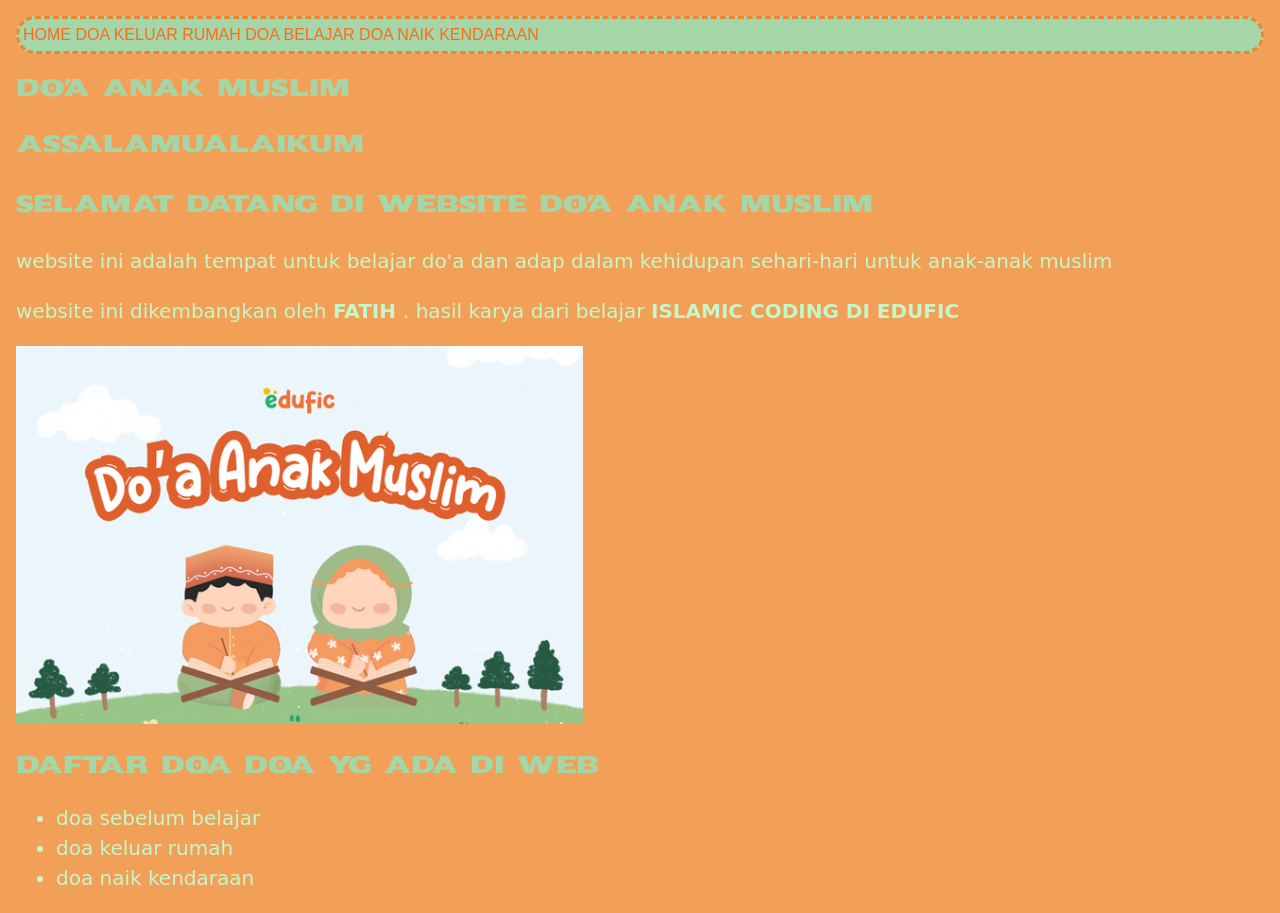
<file: index.html>
<!DOCTYPE html>
<html>
  <head>
        <link rel="stylesheet" href="style.css"> 

   <link rel="preconnect" href="https://fonts.googleapis.com">
<link rel="preconnect" href="https://fonts.gstatic.com" crossorigin>
<link href="https://fonts.googleapis.com/css2?family=Sekuya&display=swap" rel="stylesheet">
  </head>
  
  <body>
      <header> 
  <nav> 
  <a href="index.html">HOME</a>
  <a href="doa_keluarrumah.html"> DOA KELUAR RUMAH</a> 
  <a href="doa_belajar.html"> DOA BELAJAR</a>
  <a href="doa_naikkendaraan.html"> DOA NAIK KENDARAAN</a>
  </nav>
  </header>
    <h1>
    DO'A ANAK MUSLIM
    </h1>

    <h2>
      ASSALAMUALAIKUM
    </h2>
    
    <h3>
      SELAMAT DATANG DI WEBSITE DO'A ANAK MUSLIM
    </h3>

    <P>
      website ini adalah tempat untuk belajar do'a dan adap dalam kehidupan sehari-hari untuk anak-anak muslim
    </P>

    <p>
      website ini dikembangkan oleh <strong> FATIH </strong>. hasil karya dari belajar <strong> ISLAMIC CODING DI EDUFIC </strong>
    </p>

    <img src="img.png" width="567px">

    <h1>
      DAFTAR DOA DOA YG ADA DI WEB
    </h1>

     <ul>
      <li>doa sebelum belajar</li>
      <li>doa keluar rumah</li>
      <li>doa naik kendaraan</li>
    </ul>

    
    
    
  </body>
  
</html>
</file>
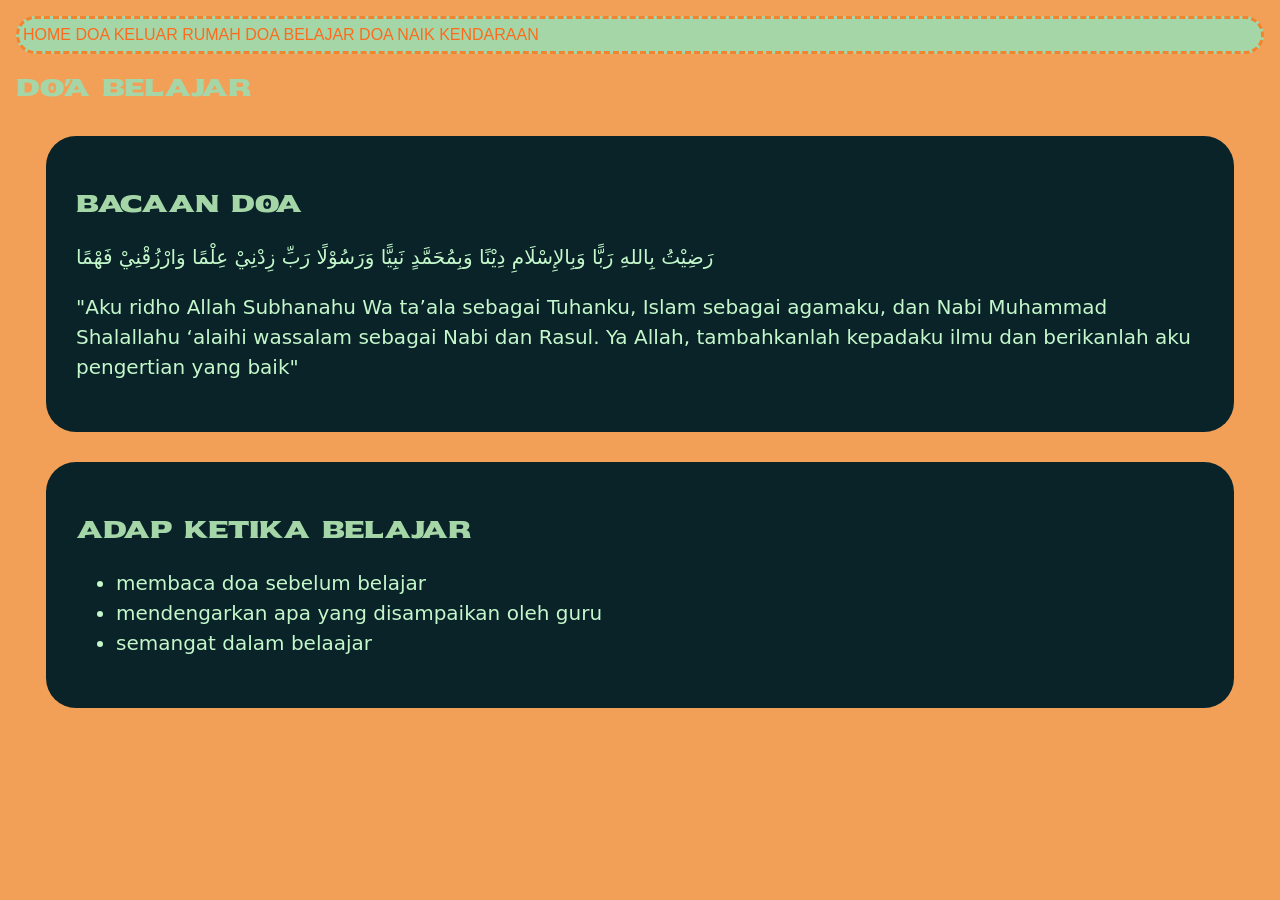
<file: doa_belajar.html>
<html>
  
<head>
   
<link rel="stylesheet" href="style.css"> 

<link rel="preconnect" href="https://fonts.googleapis.com">
<link rel="preconnect" href="https://fonts.gstatic.com" crossorigin>
<link href="https://fonts.googleapis.com/css2?family=Sekuya&display=swap" rel="stylesheet">
   
 </head>
<body> 
  <header> 
  <nav> 
    <a href="index.html">HOME</a>
  <a href="doa_keluarrumah.html"> DOA KELUAR RUMAH</a> 
  <a href="doa_belajar.html"> DOA BELAJAR</a>
  <a href="doa_naikkendaraan.html"> DOA NAIK KENDARAAN</a>
      
  
  </nav>
  </header>
<h1>
   DO'A BELAJAR
</h1>

       
   
<div class="card">
<h2>
BACAAN DOA
</h2>
<p>
    رَضِيْتُ بِاللهِ رَبًّا وَبِالإِسْلَامِ دِيْنًا وَبِمُحَمَّدٍ نَبِيًّا

          وَرَسُوْلًا رَبِّ زِدْنِيْ عِلْمًا وَارْزُقْنِيْ فَهْمًا
</p>
<p>
"Aku ridho Allah Subhanahu Wa ta’ala sebagai Tuhanku, Islam sebagai agamaku, dan Nabi Muhammad Shalallahu ‘alaihi wassalam sebagai Nabi dan Rasul. Ya Allah, tambahkanlah kepadaku ilmu dan berikanlah aku pengertian yang baik"
</p>
</div>
  <div class="card">
  
  
<h2> ADAP KETIKA BELAJAR
</h2>
<ul>
<li>membaca doa sebelum belajar </li>
<li>mendengarkan apa yang disampaikan oleh guru</li>
<li>semangat dalam belaajar </li>
</ul>
</div>



















   </div>
</body>





















</html>
</file>
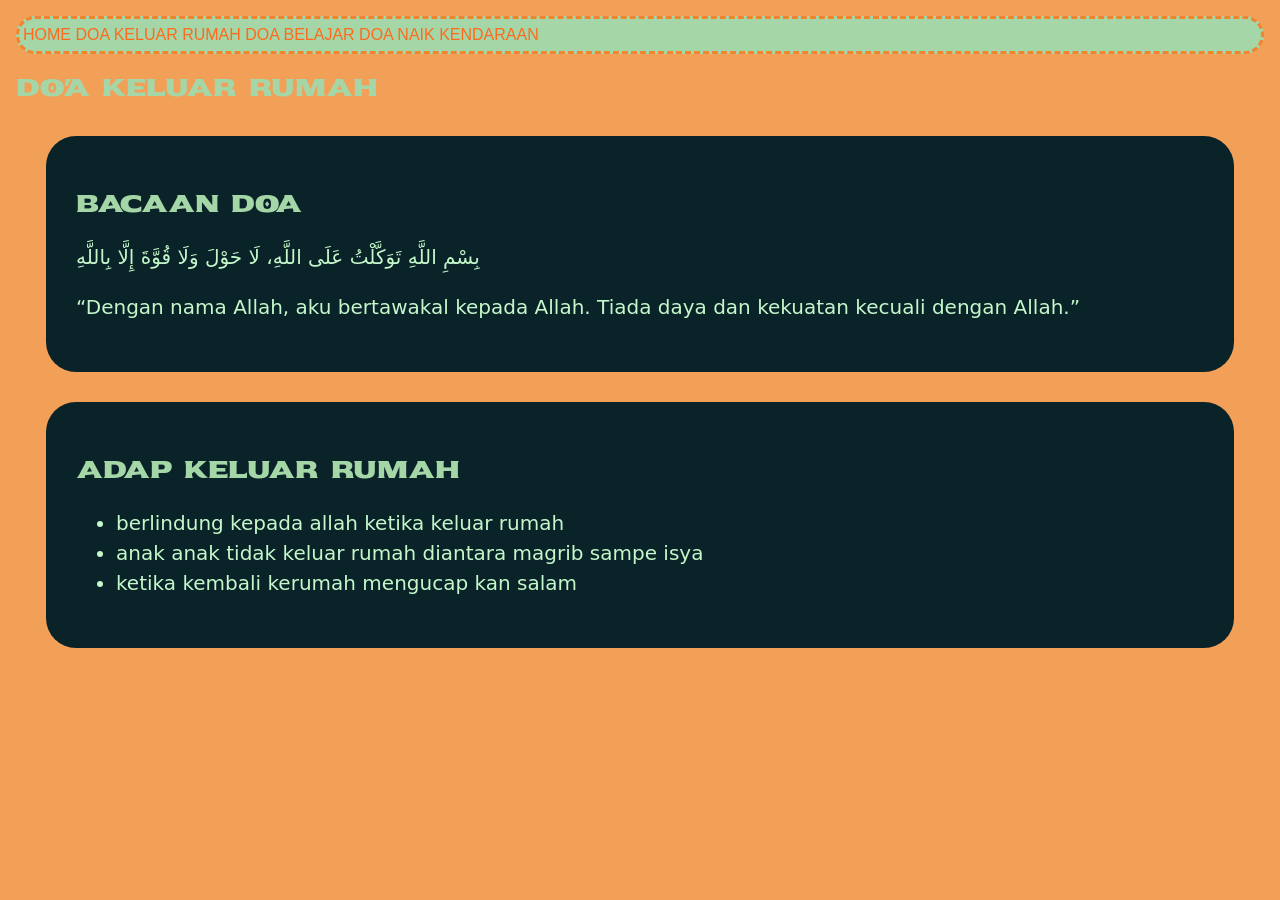
<file: doa_keluarrumah.html>
<html>
  
<head>
   
<link rel="stylesheet" href="style.css"> 

<link rel="preconnect" href="https://fonts.googleapis.com">
<link rel="preconnect" href="https://fonts.gstatic.com" crossorigin>
<link href="https://fonts.googleapis.com/css2?family=Sekuya&display=swap" rel="stylesheet">
   
 </head>
<body> 
     <header> 
  <nav> 
  
      <a href="index.html">HOME</a>
  <a href="doa_keluarrumah.html"> DOA KELUAR RUMAH</a> 
  <a href="doa_belajar.html"> DOA BELAJAR</a>
  <a href="doa_naikkendaraan.html"> DOA NAIK KENDARAAN</a>
  
  </nav>
  </header>
<h1>
   DO'A KELUAR RUMAH
</h1>

       
   
<div class="card">
<h2>
BACAAN DOA
</h2>
<p>
 
بِسْمِ اللَّهِ تَوَكَّلْتُ عَلَى اللَّهِ، لَا حَوْلَ وَلَا قُوَّةَ إِلَّا
  بِاللَّهِ
</p>
<p>
“Dengan nama Allah, aku bertawakal kepada Allah. Tiada daya dan kekuatan kecuali dengan Allah.”
</p>
</div>
  <div class="card">
  
  
<h2> ADAP KELUAR RUMAH
</h2>
<ul>
<li>berlindung kepada allah ketika keluar rumah </li>
<li>anak anak tidak keluar rumah diantara magrib sampe isya </li>
<li>ketika kembali kerumah mengucap kan salam </li>
</ul>
</div>



















   </div>
</body>
</file>
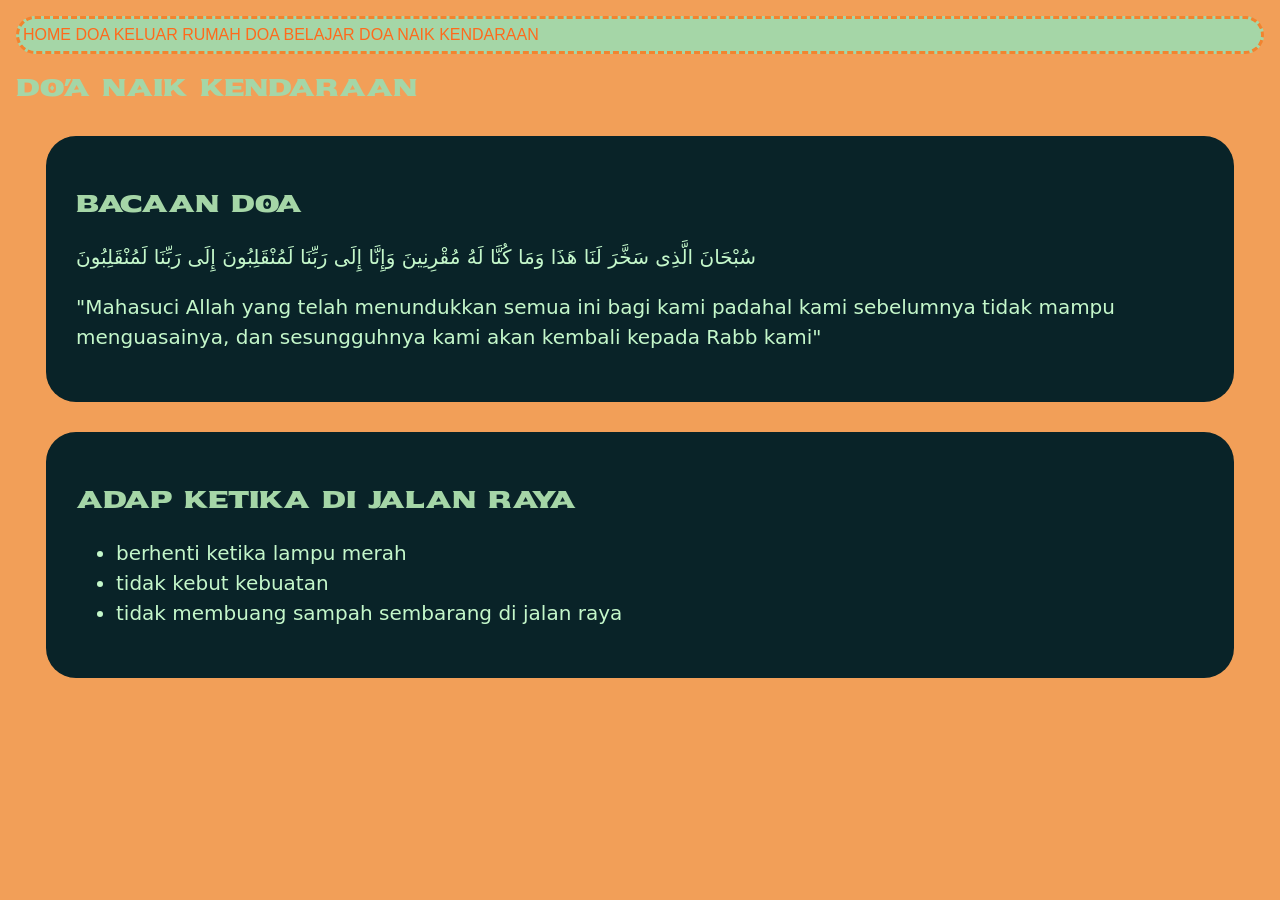
<file: doa_naikkendaraan.html>
<html>
  
<head>
   
<link rel="stylesheet" href="style.css"> 

<link rel="preconnect" href="https://fonts.googleapis.com">
<link rel="preconnect" href="https://fonts.gstatic.com" crossorigin>
<link href="https://fonts.googleapis.com/css2?family=Sekuya&display=swap" rel="stylesheet">
   
 </head>
<body> 
     <header> 
  <nav> 
     <a href="index.html">HOME</a>
  <a href="doa_keluarrumah.html"> DOA KELUAR RUMAH</a> 
  <a href="doa_belajar.html"> DOA BELAJAR</a>
  <a href="doa_naikkendaraan.html"> DOA NAIK KENDARAAN</a>
  
  </nav>
  </header>
<h1>
   DO'A NAIK KENDARAAN
</h1>

       
   
<div class="card">
<h2>
BACAAN DOA
</h2>
<p>

سُبْحَانَ الَّذِى سَخَّرَ لَنَا هَذَا وَمَا كُنَّا لَهُ مُقْرِنِينَ وَإِنَّا إِلَى رَبِّنَا لَمُنْقَلِبُونَ
إِلَى رَبِّنَا لَمُنْقَلِبُونَ
</p>
<p>
"Mahasuci Allah yang telah menundukkan semua ini bagi kami padahal kami sebelumnya tidak mampu menguasainya, dan sesungguhnya kami akan kembali kepada Rabb kami"
</p>
</div>
  <div class="card">
  
  
<h2> ADAP KETIKA DI JALAN RAYA
</h2>
<ul>
<li>berhenti ketika lampu merah </li>
<li>tidak kebut kebuatan </li>
<li>tidak membuang sampah sembarang di jalan raya </li>
</ul>
</div>



















   </div>
</body>
</file>
<file: style.css>
body {
  margin: 1rem;
  font-family: sans-serif;
  line-height: 1.5;
  background-color: #F29F58;
}
h1,h2,h3 {
  font-family: "Sekuya", system-ui;
  font-weight: 400;
  font-style: normal;
  color:#A5D6A7;
  font-size: 18pt;
}

  ul,p,li{
  font-family: "Rubik Spray Paint", system-ui;
  font-weight: 400;
  font-style: normal;
    color: #C4F7CA;
    font-size: 15pt;
}
.card{
  background-color: #092328;
  padding: 30px;
  margin:30px;
  border-radius: 30px;
}
  .*{ 
    padding: 30px;
  }

  nav {
padding: 4px;
background-color:#a5d6a7;
border-style:dashed;
border-color:#F2842F;
border-width: 3.5px;
border-radius: 23.5px;
  }

 nav a {
text-decoration: none;
color:#FF6A1C;
font-family: sans-serif;
 }
</file>
